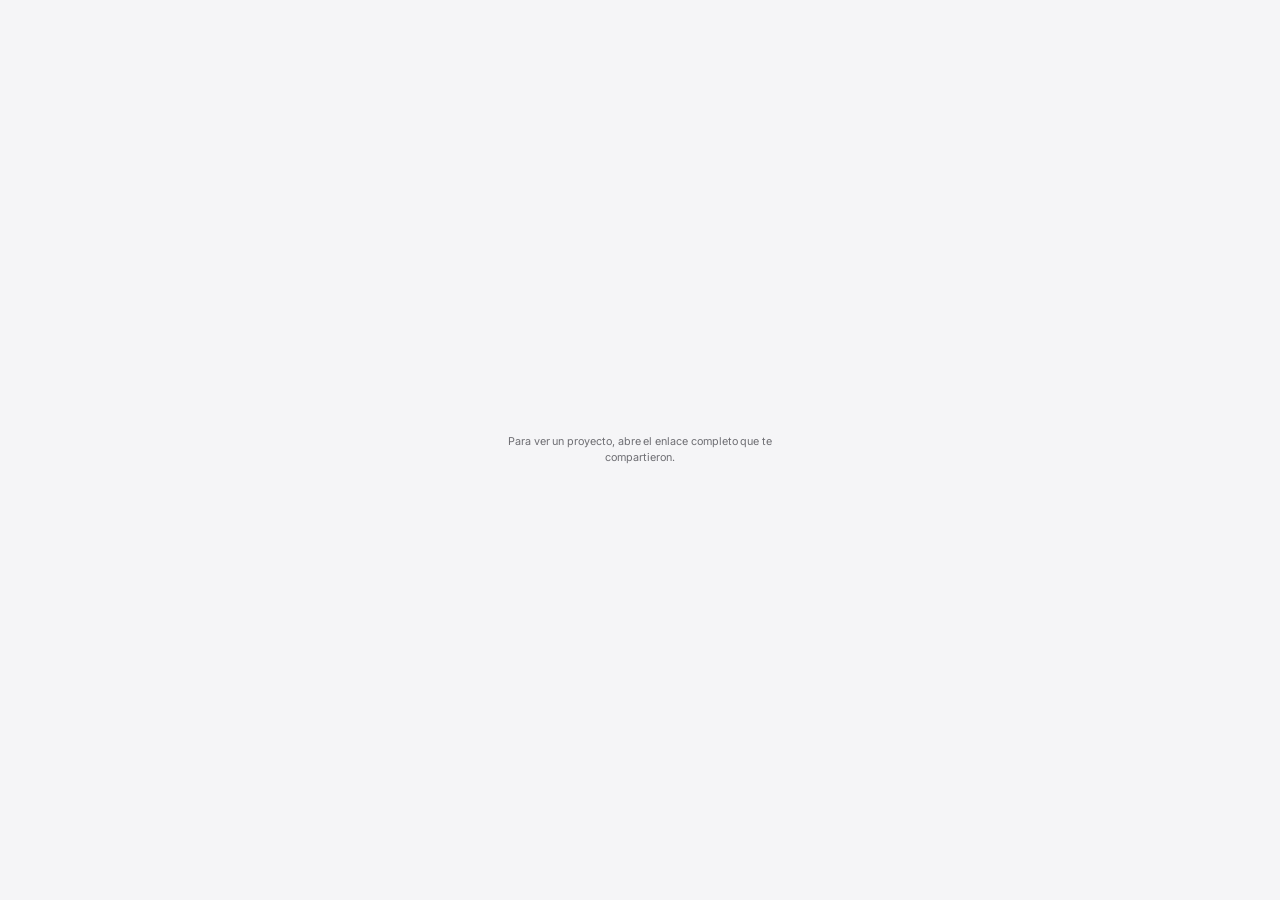
<file: index.html>
<!doctype html>
<html lang="es-MX" data-app="visor">
  <head>
    <meta charset="UTF-8" />
    <meta name="viewport" content="width=device-width, initial-scale=1.0, viewport-fit=cover" />
    <meta name="robots" content="noindex, nofollow" />
    <meta name="referrer" content="no-referrer" />
    <title>Visor</title>
    <script type="module" crossorigin src="./assets/visor-BDWL21oi.js"></script>
    <link rel="modulepreload" crossorigin href="./assets/rolldown-runtime-hePW80VL.js">
    <link rel="modulepreload" crossorigin href="./assets/PlantaSvg-p57NzwbR.js">
    <link rel="modulepreload" crossorigin href="./assets/calculadora-yqbR-8fn.js">
    <link rel="modulepreload" crossorigin href="./assets/estado-Cl_adtgO.js">
    <link rel="stylesheet" crossorigin href="./assets/visor-DPJ-rYJP.css">
  </head>
  <body>
    <div id="root"></div>
  </body>
</html>
</file>
<file: assets/visor-DPJ-rYJP.css>
@font-face{font-family:Inter Variable;font-style:normal;font-display:swap;font-weight:100 900;src:url(./inter-cyrillic-ext-opsz-normal-CfYZpDVp.woff2)format("woff2-variations");unicode-range:U+460-52F,U+1C80-1C8A,U+20B4,U+2DE0-2DFF,U+A640-A69F,U+FE2E-FE2F}@font-face{font-family:Inter Variable;font-style:normal;font-display:swap;font-weight:100 900;src:url(./inter-cyrillic-opsz-normal-BFQXbQ-f.woff2)format("woff2-variations");unicode-range:U+301,U+400-45F,U+490-491,U+4B0-4B1,U+2116}@font-face{font-family:Inter Variable;font-style:normal;font-display:swap;font-weight:100 900;src:url(./inter-greek-ext-opsz-normal-BmPQvyvo.woff2)format("woff2-variations");unicode-range:U+1F??}@font-face{font-family:Inter Variable;font-style:normal;font-display:swap;font-weight:100 900;src:url(./inter-greek-opsz-normal-BM0NlUE_.woff2)format("woff2-variations");unicode-range:U+370-377,U+37A-37F,U+384-38A,U+38C,U+38E-3A1,U+3A3-3FF}@font-face{font-family:Inter Variable;font-style:normal;font-display:swap;font-weight:100 900;src:url(./inter-vietnamese-opsz-normal-Ci9T9ieq.woff2)format("woff2-variations");unicode-range:U+102-103,U+110-111,U+128-129,U+168-169,U+1A0-1A1,U+1AF-1B0,U+300-301,U+303-304,U+308-309,U+323,U+329,U+1EA0-1EF9,U+20AB}@font-face{font-family:Inter Variable;font-style:normal;font-display:swap;font-weight:100 900;src:url(./inter-latin-ext-opsz-normal-DpK-iCPk.woff2)format("woff2-variations");unicode-range:U+100-2BA,U+2BD-2C5,U+2C7-2CC,U+2CE-2D7,U+2DD-2FF,U+304,U+308,U+329,U+1D00-1DBF,U+1E00-1E9F,U+1EF2-1EFF,U+2020,U+20A0-20AB,U+20AD-20C0,U+2113,U+2C60-2C7F,U+A720-A7FF}@font-face{font-family:Inter Variable;font-style:normal;font-display:swap;font-weight:100 900;src:url(./inter-latin-opsz-normal-BwkfbSeq.woff2)format("woff2-variations");unicode-range:U+??,U+131,U+152-153,U+2BB-2BC,U+2C6,U+2DA,U+2DC,U+304,U+308,U+329,U+2000-206F,U+20AC,U+2122,U+2191,U+2193,U+2212,U+2215,U+FEFF,U+FFFD}:root{--canvas:#f5f5f7;--panel:#fff;--panel-sunken:#fafafa;--fill:#e8e8ed;--ink:#1d1d1f;--ink-secondary:#6e6e73;--ink-tertiary:#86868b;--ink-segment:#636366;--ink-on-glass:#515154;--on-ink:#fff;--separator:#00000014;--hover:#0000000d;--glass-bg:#fffc;--glass-bg-solid:#fffffff5;--glass-filter:saturate(180%) blur(20px);--glass-border:#fff9;--focus-ring:#1d1d1f;--focus-ring-width:2px;--focus-ring-offset:2px;--focus-halo:#fff;--outline-3d:#141412;--outline-3d-halo:#fff;--viewport-bg:#f5f5f7;--volume-neutral:#e9e9e7;--context-grey:#e4e4e1;--cut-plane-3d:#8e8e93;--ghost-3d:#7c7c80;--floor-line-3d:#fff;--plan-hatch:#1d1d1f59;--plan-lindero:#86868b;--severity-high:#9a3412;--severity-medium:#8a5a00;--severity-low:#6e6e73;--status-over:#b3261e;--status-within:#1e7b34;--status-over-soft:#b3261e59;--meter-fill:#8e8e93;--series-grey-1:#3a3a3c;--series-grey-2:#8e8e93;--series-grey-3:#c7c7cc;--chart-grid:#0000000f;--chart-axis:#6e6e73;--radius-panel:1.125rem;--radius-glass:.875rem;--radius-segment:.5625rem;--radius-segment-pill:.4375rem;--radius-control:.5rem;--radius-pill:999px;--shadow-panel:0 0 0 1px #0000000a, 0 8px 28px #0000000f;--shadow-glass:0 0 0 1px #0000000a, 0 4px 16px #00000014;--shadow-control:0 1px 2px #0000001f, 0 0 0 .5px #0000000a;--shadow-sheet:0 0 0 1px #0000000f, 0 24px 64px #00000029;--space-1:.25rem;--space-2:.5rem;--space-3:.75rem;--space-4:1rem;--space-5:1.5rem;--space-6:2rem;--space-7:3rem;--space-8:4rem;--gutter:clamp(1rem, .5rem + .625vw, 1.5rem);--panel-pad:1rem;--side-panel-w:clamp(27.5rem, 21.25rem + 10vw, 30rem);--row-h:1.75rem;--font-sans:"Inter Variable", "Inter", system-ui, -apple-system, "Segoe UI", sans-serif;--text-hero:clamp(2.5rem, 1.5rem + 1.25vw, 3.5rem);--text-title:clamp(1.375rem, 1rem + .46875vw, 1.75rem);--text-headline:clamp(.9375rem, .8125rem + .15625vw, 1.0625rem);--text-body:clamp(.8125rem, .6875rem + .15625vw, .9375rem);--text-label:clamp(.75rem, .6875rem + .078125vw, .8125rem);--text-caption:clamp(.6875rem, .625rem + .078125vw, .75rem);--dur-fast:.12s;--dur:.2s;--dur-sheet:.35s;--ease:cubic-bezier(.2, 0, 0, 1);--ease-sheet:cubic-bezier(.32, .72, 0, 1);--option-1:#5b7fa6;--option-2:#b08a5a;--option-3:#7c9a7a;--option-4:#8f7fb0;--option-5:#a8706c;--option-6:#6f9aa0}*,:before,:after,::backdrop{--tw-border-spacing-x:0;--tw-border-spacing-y:0;--tw-translate-x:0;--tw-translate-y:0;--tw-rotate:0;--tw-skew-x:0;--tw-skew-y:0;--tw-scale-x:1;--tw-scale-y:1;--tw-pan-x: ;--tw-pan-y: ;--tw-pinch-zoom: ;--tw-scroll-snap-strictness:proximity;--tw-gradient-from-position: ;--tw-gradient-via-position: ;--tw-gradient-to-position: ;--tw-ordinal: ;--tw-slashed-zero: ;--tw-numeric-figure: ;--tw-numeric-spacing: ;--tw-numeric-fraction: ;--tw-ring-inset: ;--tw-ring-offset-width:0px;--tw-ring-offset-color:#fff;--tw-ring-color:#3b82f680;--tw-ring-offset-shadow:0 0 #0000;--tw-ring-shadow:0 0 #0000;--tw-shadow:0 0 #0000;--tw-shadow-colored:0 0 #0000;--tw-blur: ;--tw-brightness: ;--tw-contrast: ;--tw-grayscale: ;--tw-hue-rotate: ;--tw-invert: ;--tw-saturate: ;--tw-sepia: ;--tw-drop-shadow: ;--tw-backdrop-blur: ;--tw-backdrop-brightness: ;--tw-backdrop-contrast: ;--tw-backdrop-grayscale: ;--tw-backdrop-hue-rotate: ;--tw-backdrop-invert: ;--tw-backdrop-opacity: ;--tw-backdrop-saturate: ;--tw-backdrop-sepia: ;--tw-contain-size: ;--tw-contain-layout: ;--tw-contain-paint: ;--tw-contain-style: }*,:before,:after{box-sizing:border-box;border:0 solid #e5e7eb}:before,:after{--tw-content:""}html,:host{-webkit-text-size-adjust:100%;tab-size:4;line-height:1.5;font-family:var(--font-sans);font-feature-settings:normal;font-variation-settings:normal;-webkit-tap-highlight-color:transparent}body{line-height:inherit;margin:0}hr{height:0;color:inherit;border-top-width:1px}abbr:where([title]){-webkit-text-decoration:underline dotted;text-decoration:underline dotted}h1,h2,h3,h4,h5,h6{font-size:inherit;font-weight:inherit}a{color:inherit;-webkit-text-decoration:inherit;text-decoration:inherit}b,strong{font-weight:bolder}code,kbd,samp,pre{font-feature-settings:normal;font-variation-settings:normal;font-family:ui-monospace,SFMono-Regular,Menlo,Monaco,Consolas,Liberation Mono,Courier New,monospace;font-size:1em}small{font-size:80%}sub,sup{vertical-align:baseline;font-size:75%;line-height:0;position:relative}sub{bottom:-.25em}sup{top:-.5em}table{text-indent:0;border-color:inherit;border-collapse:collapse}button,input,optgroup,select,textarea{font-feature-settings:inherit;font-variation-settings:inherit;font-family:inherit;font-size:100%;font-weight:inherit;line-height:inherit;letter-spacing:inherit;color:inherit;margin:0;padding:0}button,select{text-transform:none}button,input:where([type=button]),input:where([type=reset]),input:where([type=submit]){-webkit-appearance:button;background-color:#0000;background-image:none}:-moz-focusring{outline:auto}:-moz-ui-invalid{box-shadow:none}progress{vertical-align:baseline}::-webkit-inner-spin-button{height:auto}::-webkit-outer-spin-button{height:auto}[type=search]{-webkit-appearance:textfield;outline-offset:-2px}::-webkit-search-decoration{-webkit-appearance:none}::-webkit-file-upload-button{-webkit-appearance:button;font:inherit}summary{display:list-item}blockquote,dl,dd,h1,h2,h3,h4,h5,h6,hr,figure,p,pre{margin:0}fieldset{margin:0;padding:0}legend{padding:0}ol,ul,menu{margin:0;padding:0;list-style:none}dialog{padding:0}textarea{resize:vertical}input::-moz-placeholder{opacity:1;color:#9ca3af}textarea::-moz-placeholder{opacity:1;color:#9ca3af}input::placeholder,textarea::placeholder{opacity:1;color:#9ca3af}button,[role=button]{cursor:pointer}:disabled{cursor:default}img,svg,video,canvas,audio,iframe,embed,object{vertical-align:middle;display:block}img,video{max-width:100%;height:auto}[hidden]:where(:not([hidden=until-found])){display:none}html{-webkit-text-size-adjust:100%;font-size:80%}@media (width<=767.98px),(height<=519.98px){html{font-size:100%}input,select,textarea{font-size:max(16px,1em)!important}}body{background:var(--canvas);color:var(--ink);font-family:var(--font-sans);font-size:var(--text-body);letter-spacing:-.005em;font-optical-sizing:auto;-webkit-font-smoothing:antialiased;text-rendering:optimizelegibility;margin:0;line-height:1.45}#root{min-height:100dvh}button{cursor:pointer;font:inherit;color:inherit;letter-spacing:inherit}button:disabled{cursor:not-allowed}.container{width:100%}@media (width>=640px){.container{max-width:640px}}@media (width>=768px){.container{max-width:768px}}@media (width>=880px){.container{max-width:880px}}@media (width>=1024px){.container{max-width:1024px}}@media (width>=1280px){.container{max-width:1280px}}@media (width>=1536px){.container{max-width:1536px}}.panel{background:var(--panel);border-radius:var(--radius-panel);box-shadow:var(--shadow-panel)}.glass{background:var(--glass-bg);-webkit-backdrop-filter:var(--glass-filter);backdrop-filter:var(--glass-filter);border:1px solid var(--glass-border);border-radius:var(--radius-glass);box-shadow:var(--shadow-glass)}@supports not ((-webkit-backdrop-filter:blur(1px)) or (backdrop-filter:blur(1px))){.glass{background:var(--glass-bg-solid)}}.label{color:var(--ink-secondary);font-size:var(--text-label);font-weight:500;line-height:1.35}.section-title{color:var(--ink);font-size:var(--text-headline);letter-spacing:-.01em;font-weight:600;line-height:1.3}.btn-secondary{border-radius:var(--radius-control);background:var(--fill);color:var(--ink);font-size:var(--text-label);padding:.375rem .75rem;font-weight:500}.btn-secondary:hover:not(:disabled){background:var(--hover);box-shadow:inset 0 0 0 1px var(--separator)}.range{appearance:none;cursor:pointer;background:0 0}.range::-webkit-slider-runnable-track{border-radius:var(--radius-pill);background:linear-gradient(to right, var(--meter-fill) 0 var(--pct,0%), var(--fill) var(--pct,0%) 100%);height:4px}.range::-moz-range-track{border-radius:var(--radius-pill);background:var(--fill);height:4px}.range::-moz-range-progress{border-radius:var(--radius-pill);background:var(--meter-fill);height:4px}.range::-webkit-slider-thumb{-webkit-appearance:none;background:var(--panel);width:16px;height:16px;box-shadow:var(--shadow-control), 0 0 0 .5px #0000001f;border-radius:50%;margin-top:-6px}.range::-moz-range-thumb{background:var(--panel);width:16px;height:16px;box-shadow:var(--shadow-control), 0 0 0 .5px #0000001f;border:0;border-radius:50%}.pressable{transition:transform var(--dur-fast) var(--ease), background-color var(--dur-fast) var(--ease), color var(--dur-fast) var(--ease), box-shadow var(--dur) var(--ease)}.pressable:active:not(:disabled){transform:scale(.97)}.sheet-in{animation:sheet-in var(--dur-sheet) var(--ease-sheet)}@keyframes sheet-in{0%{opacity:0;transform:translate(24px)}}.h-app{height:100dvh}.sheet-up{animation:sheet-up var(--dur-sheet) var(--ease-sheet)}@keyframes sheet-up{0%{opacity:0;transform:translateY(32px)}}@media (width<=767.98px),(height<=519.98px){.sheet-bottom{animation-name:sheet-up}}@keyframes plan-in{0%{clip-path:inset(0 100% 0 0)}to{clip-path:inset(0)}}.marca-destino{transform-box:fill-box;transform-origin:50%;animation:1s ease-out 3 forwards marca-destino}@keyframes marca-destino{0%{opacity:1;transform:scale(.4)}to{opacity:0;transform:scale(1.6)}}.sr-only{clip:rect(0, 0, 0, 0);white-space:nowrap;border-width:0;width:1px;height:1px;margin:-1px;padding:0;position:absolute;overflow:hidden}.pointer-events-none{pointer-events:none}.pointer-events-auto{pointer-events:auto}.\!visible{visibility:visible!important}.visible{visibility:visible}.invisible{visibility:hidden}.collapse{visibility:collapse}.static{position:static}.fixed{position:fixed}.absolute{position:absolute}.relative{position:relative}.sticky{position:sticky}.inset-0{inset:0}.inset-x-0{left:0;right:0}.inset-x-3{left:var(--space-3);right:var(--space-3)}.inset-y-0{top:0;bottom:0}.inset-y-3{top:var(--space-3);bottom:var(--space-3)}.inset-y-gutter{top:var(--gutter);bottom:var(--gutter)}.-bottom-2\.5{bottom:-.625rem}.-top-1{top:calc(var(--space-1) * -1)}.bottom-1\.5{bottom:.375rem}.bottom-4{bottom:var(--space-4)}.bottom-6{bottom:var(--space-6)}.bottom-8{bottom:var(--space-8)}.bottom-\[-0\.25rem\]{bottom:-.25rem}.bottom-\[4\.75rem\]{bottom:4.75rem}.bottom-full{bottom:100%}.left-0{left:0}.left-1\/2{left:50%}.left-3{left:var(--space-3)}.left-4{left:var(--space-4)}.right-0{right:0}.right-2{right:var(--space-2)}.right-3{right:var(--space-3)}.right-4{right:var(--space-4)}.right-6{right:var(--space-6)}.right-\[calc\(50\%-4rem\)\]{right:calc(50% - 4rem)}.right-gutter{right:var(--gutter)}.top-0{top:0}.top-1\/2{top:50%}.top-14{top:3.5rem}.top-2{top:var(--space-2)}.top-3{top:var(--space-3)}.top-4{top:var(--space-4)}.top-full{top:100%}.isolate{isolation:isolate}.z-10{z-index:10}.z-40{z-index:40}.z-50{z-index:50}.z-\[1\]{z-index:1}.z-\[2\]{z-index:2}.z-\[3\]{z-index:3}.z-\[59\]{z-index:59}.z-\[60\]{z-index:60}.z-\[70\]{z-index:70}.z-\[71\]{z-index:71}.z-\[80\]{z-index:80}.order-last{order:9999}.col-span-1{grid-column:span 1/span 1}.col-span-2{grid-column:span 2/span 2}.col-start-1{grid-column-start:1}.row-start-1{grid-row-start:1}.-mx-1{margin-left:calc(var(--space-1) * -1);margin-right:calc(var(--space-1) * -1)}.-my-1{margin-top:calc(var(--space-1) * -1);margin-bottom:calc(var(--space-1) * -1)}.mx-1{margin-left:var(--space-1);margin-right:var(--space-1)}.mx-2{margin-left:var(--space-2);margin-right:var(--space-2)}.mx-gutter{margin-left:var(--gutter);margin-right:var(--gutter)}.-mr-1{margin-right:calc(var(--space-1) * -1)}.-mt-0\.5{margin-top:-.125rem}.mb-1{margin-bottom:var(--space-1)}.mb-1\.5{margin-bottom:.375rem}.mb-2{margin-bottom:var(--space-2)}.mb-3{margin-bottom:var(--space-3)}.ml-1\.5{margin-left:.375rem}.ml-6{margin-left:var(--space-6)}.ml-auto{margin-left:auto}.mr-auto{margin-right:auto}.mt-0\.5{margin-top:.125rem}.mt-1{margin-top:var(--space-1)}.mt-1\.5{margin-top:.375rem}.mt-2{margin-top:var(--space-2)}.mt-3{margin-top:var(--space-3)}.mt-4{margin-top:var(--space-4)}.mt-5{margin-top:var(--space-5)}.mt-px{margin-top:1px}.block{display:block}.inline-block{display:inline-block}.inline{display:inline}.flex{display:flex}.table{display:table}.grid{display:grid}.inline-grid{display:inline-grid}.contents{display:contents}.hidden{display:none}.aspect-video{aspect-ratio:16/9}.size-2{width:var(--space-2);height:var(--space-2)}.size-6{width:var(--space-6);height:var(--space-6)}.size-8{width:var(--space-8);height:var(--space-8)}.h-1{height:var(--space-1)}.h-1\.5{height:.375rem}.h-11{height:2.75rem}.h-2{height:var(--space-2)}.h-2\.5{height:.625rem}.h-3{height:var(--space-3)}.h-3\.5{height:.875rem}.h-4{height:var(--space-4)}.h-5{height:var(--space-5)}.h-6{height:var(--space-6)}.h-7{height:var(--space-7)}.h-8{height:var(--space-8)}.h-9{height:2.25rem}.h-\[0\.3125rem\]{height:.3125rem}.h-\[1\.125rem\]{height:1.125rem}.h-\[1\.75rem\]{height:1.75rem}.h-\[2rem\]{height:2rem}.h-\[4\.5rem\]{height:4.5rem}.h-full{height:100%}.h-px{height:1px}.max-h-60{max-height:15rem}.max-h-72{max-height:18rem}.max-h-\[52rem\]{max-height:52rem}.max-h-\[calc\(100\%-2rem\)\]{max-height:calc(100% - 2rem)}.max-h-\[calc\(100\%-5rem\)\]{max-height:calc(100% - 5rem)}.max-h-\[calc\(100dvh-180px\)\]{max-height:calc(100dvh - 180px)}.max-h-\[calc\(100vh-6rem\)\]{max-height:calc(100vh - 6rem)}.max-h-full{max-height:100%}.min-h-0{min-height:0}.min-h-11{min-height:2.75rem}.min-h-7{min-height:var(--space-7)}.min-h-9{min-height:2.25rem}.min-h-screen{min-height:100vh}.w-0\.5{width:.125rem}.w-10{width:2.5rem}.w-11{width:2.75rem}.w-12{width:3rem}.w-2{width:var(--space-2)}.w-2\.5{width:.625rem}.w-20{width:5rem}.w-24{width:6rem}.w-28{width:7rem}.w-3{width:var(--space-3)}.w-3\.5{width:.875rem}.w-36{width:9rem}.w-4{width:var(--space-4)}.w-5{width:var(--space-5)}.w-6{width:var(--space-6)}.w-64{width:16rem}.w-7{width:var(--space-7)}.w-72{width:18rem}.w-8{width:var(--space-8)}.w-80{width:20rem}.w-9{width:2.25rem}.w-\[1\.125rem\]{width:1.125rem}.w-\[1\.75rem\]{width:1.75rem}.w-\[28rem\]{width:28rem}.w-\[2rem\]{width:2rem}.w-\[30\%\]{width:30%}.w-\[5\.5rem\]{width:5.5rem}.w-\[6\.5rem\]{width:6.5rem}.w-\[calc\(100\%\+0\.5rem\)\]{width:calc(100% + .5rem)}.w-\[min\(27\.5rem\,calc\(100\%-2rem\)\)\]{width:min(27.5rem,100% - 2rem)}.w-fit{width:fit-content}.w-full{width:100%}.w-max{width:max-content}.w-px{width:1px}.min-w-0{min-width:0}.min-w-\[14rem\]{min-width:14rem}.min-w-\[17rem\]{min-width:17rem}.min-w-\[4\.5rem\]{min-width:4.5rem}.min-w-\[9\.5rem\]{min-width:9.5rem}.max-w-6xl{max-width:72rem}.max-w-\[12rem\]{max-width:12rem}.max-w-\[28rem\]{max-width:28rem}.max-w-\[32rem\]{max-width:32rem}.max-w-\[40rem\]{max-width:40rem}.max-w-\[calc\(100\%-1\.5rem\)\]{max-width:calc(100% - 1.5rem)}.max-w-\[calc\(100\%-1rem\)\]{max-width:calc(100% - 1rem)}.max-w-\[calc\(100\%-3rem\)\]{max-width:calc(100% - 3rem)}.max-w-\[calc\(100vw-2rem\)\]{max-width:calc(100vw - 2rem)}.max-w-full{max-width:100%}.max-w-lg{max-width:32rem}.max-w-md{max-width:28rem}.max-w-sm{max-width:24rem}.flex-1{flex:1}.shrink-0{flex-shrink:0}.basis-full{flex-basis:100%}.table-fixed{table-layout:fixed}.border-separate{border-collapse:separate}.border-spacing-y-1{--tw-border-spacing-y:var(--space-1);border-spacing:var(--tw-border-spacing-x) var(--tw-border-spacing-y)}.-translate-x-1\/2{--tw-translate-x:-50%;transform:translate(var(--tw-translate-x), var(--tw-translate-y)) rotate(var(--tw-rotate)) skewX(var(--tw-skew-x)) skewY(var(--tw-skew-y)) scaleX(var(--tw-scale-x)) scaleY(var(--tw-scale-y))}.-translate-y-1\/2{--tw-translate-y:-50%;transform:translate(var(--tw-translate-x), var(--tw-translate-y)) rotate(var(--tw-rotate)) skewX(var(--tw-skew-x)) skewY(var(--tw-skew-y)) scaleX(var(--tw-scale-x)) scaleY(var(--tw-scale-y))}.-translate-y-full{--tw-translate-y:-100%;transform:translate(var(--tw-translate-x), var(--tw-translate-y)) rotate(var(--tw-rotate)) skewX(var(--tw-skew-x)) skewY(var(--tw-skew-y)) scaleX(var(--tw-scale-x)) scaleY(var(--tw-scale-y))}.rotate-180{--tw-rotate:180deg;transform:translate(var(--tw-translate-x), var(--tw-translate-y)) rotate(var(--tw-rotate)) skewX(var(--tw-skew-x)) skewY(var(--tw-skew-y)) scaleX(var(--tw-scale-x)) scaleY(var(--tw-scale-y))}.transform{transform:translate(var(--tw-translate-x), var(--tw-translate-y)) rotate(var(--tw-rotate)) skewX(var(--tw-skew-x)) skewY(var(--tw-skew-y)) scaleX(var(--tw-scale-x)) scaleY(var(--tw-scale-y))}.cursor-col-resize{cursor:col-resize}.cursor-default{cursor:default}.cursor-grab{cursor:grab}.cursor-pointer{cursor:pointer}.cursor-row-resize{cursor:row-resize}.touch-none{touch-action:none}.touch-pan-y{--tw-pan-y:pan-y;touch-action:var(--tw-pan-x) var(--tw-pan-y) var(--tw-pinch-zoom)}.select-none{-webkit-user-select:none;user-select:none}.resize-y{resize:vertical}.resize{resize:both}.list-none{list-style-type:none}.grid-cols-1{grid-template-columns:repeat(1,minmax(0,1fr))}.grid-cols-2{grid-template-columns:repeat(2,minmax(0,1fr))}.grid-cols-3{grid-template-columns:repeat(3,minmax(0,1fr))}.grid-cols-\[16rem_minmax\(0\,1fr\)\]{grid-template-columns:16rem minmax(0,1fr)}.grid-cols-\[minmax\(0\,1fr\)_auto_minmax\(0\,1fr\)\]{grid-template-columns:minmax(0,1fr) auto minmax(0,1fr)}.grid-cols-\[minmax\(18rem\,24rem\)_minmax\(0\,1fr\)\]{grid-template-columns:minmax(18rem,24rem) minmax(0,1fr)}.grid-cols-\[minmax\(9rem\,1\.1fr\)_repeat\(5\,minmax\(0\,1\.4fr\)\)\]{grid-template-columns:minmax(9rem,1.1fr) repeat(5,minmax(0,1.4fr))}.grid-rows-\[auto_auto_1fr\]{grid-template-rows:auto auto 1fr}.grid-rows-\[auto_auto_minmax\(0\,1fr\)\]{grid-template-rows:auto auto minmax(0,1fr)}.grid-rows-\[auto_minmax\(0\,1fr\)_auto\]{grid-template-rows:auto minmax(0,1fr) auto}.grid-rows-\[auto_minmax\(14rem\,1fr\)_auto_auto_auto\]{grid-template-rows:auto minmax(14rem,1fr) auto auto auto}.flex-row-reverse{flex-direction:row-reverse}.flex-col{flex-direction:column}.flex-wrap{flex-wrap:wrap}.place-items-center{place-items:center}.items-start{align-items:flex-start}.items-end{align-items:flex-end}.items-center{align-items:center}.items-baseline{align-items:baseline}.items-stretch{align-items:stretch}.justify-end{justify-content:flex-end}.justify-center{justify-content:center}.justify-between{justify-content:space-between}.gap-0\.5{gap:.125rem}.gap-1{gap:var(--space-1)}.gap-1\.5{gap:.375rem}.gap-2{gap:var(--space-2)}.gap-3{gap:var(--space-3)}.gap-4{gap:var(--space-4)}.gap-gutter{gap:var(--gutter)}.gap-x-2{-moz-column-gap:var(--space-2);column-gap:var(--space-2)}.gap-x-3{-moz-column-gap:var(--space-3);column-gap:var(--space-3)}.gap-x-4{-moz-column-gap:var(--space-4);column-gap:var(--space-4)}.gap-x-5{-moz-column-gap:var(--space-5);column-gap:var(--space-5)}.gap-y-0\.5{row-gap:.125rem}.gap-y-1{row-gap:var(--space-1)}.gap-y-2{row-gap:var(--space-2)}.gap-y-3{row-gap:var(--space-3)}.gap-y-4{row-gap:var(--space-4)}.space-y-0\.5>:not([hidden])~:not([hidden]){--tw-space-y-reverse:0;margin-top:calc(.125rem * calc(1 - var(--tw-space-y-reverse)));margin-bottom:calc(.125rem * var(--tw-space-y-reverse))}.space-y-1>:not([hidden])~:not([hidden]){--tw-space-y-reverse:0;margin-top:calc(var(--space-1) * calc(1 - var(--tw-space-y-reverse)));margin-bottom:calc(var(--space-1) * var(--tw-space-y-reverse))}.space-y-1\.5>:not([hidden])~:not([hidden]){--tw-space-y-reverse:0;margin-top:calc(.375rem * calc(1 - var(--tw-space-y-reverse)));margin-bottom:calc(.375rem * var(--tw-space-y-reverse))}.space-y-2>:not([hidden])~:not([hidden]){--tw-space-y-reverse:0;margin-top:calc(var(--space-2) * calc(1 - var(--tw-space-y-reverse)));margin-bottom:calc(var(--space-2) * var(--tw-space-y-reverse))}.space-y-2\.5>:not([hidden])~:not([hidden]){--tw-space-y-reverse:0;margin-top:calc(.625rem * calc(1 - var(--tw-space-y-reverse)));margin-bottom:calc(.625rem * var(--tw-space-y-reverse))}.space-y-3>:not([hidden])~:not([hidden]){--tw-space-y-reverse:0;margin-top:calc(var(--space-3) * calc(1 - var(--tw-space-y-reverse)));margin-bottom:calc(var(--space-3) * var(--tw-space-y-reverse))}.space-y-4>:not([hidden])~:not([hidden]){--tw-space-y-reverse:0;margin-top:calc(var(--space-4) * calc(1 - var(--tw-space-y-reverse)));margin-bottom:calc(var(--space-4) * var(--tw-space-y-reverse))}.space-y-5>:not([hidden])~:not([hidden]){--tw-space-y-reverse:0;margin-top:calc(var(--space-5) * calc(1 - var(--tw-space-y-reverse)));margin-bottom:calc(var(--space-5) * var(--tw-space-y-reverse))}.space-y-6>:not([hidden])~:not([hidden]){--tw-space-y-reverse:0;margin-top:calc(var(--space-6) * calc(1 - var(--tw-space-y-reverse)));margin-bottom:calc(var(--space-6) * var(--tw-space-y-reverse))}.divide-y>:not([hidden])~:not([hidden]){--tw-divide-y-reverse:0;border-top-width:calc(1px * calc(1 - var(--tw-divide-y-reverse)));border-bottom-width:calc(1px * var(--tw-divide-y-reverse))}.divide-separator>:not([hidden])~:not([hidden]){border-color:var(--separator)}.self-start{align-self:flex-start}.self-end{align-self:flex-end}.self-center{align-self:center}.overflow-hidden{overflow:hidden}.overflow-x-auto{overflow-x:auto}.overflow-y-auto{overflow-y:auto}.overscroll-contain{overscroll-behavior:contain}.truncate{text-overflow:ellipsis;white-space:nowrap;overflow:hidden}.whitespace-nowrap{white-space:nowrap}.whitespace-pre{white-space:pre}.break-words{overflow-wrap:break-word}.rounded-\[3px\]{border-radius:3px}.rounded-\[4px\]{border-radius:4px}.rounded-control{border-radius:var(--radius-control)}.rounded-panel{border-radius:var(--radius-panel)}.rounded-pill{border-radius:var(--radius-pill)}.rounded-segment{border-radius:var(--radius-segment)}.rounded-segment-pill{border-radius:var(--radius-segment-pill)}.border{border-width:1px}.border-0{border-width:0}.border-b{border-bottom-width:1px}.border-t{border-top-width:1px}.border-ink{border-color:var(--ink)}.border-separator{border-color:var(--separator)}.bg-\[var\(--glass-bg-solid\)\]{background-color:var(--glass-bg-solid)}.bg-black{--tw-bg-opacity:1;background-color:rgb(0 0 0/var(--tw-bg-opacity,1))}.bg-black\/20{background-color:#0003}.bg-black\/30{background-color:#0000004d}.bg-black\/70{background-color:#000000b3}.bg-canvas{background-color:var(--canvas)}.bg-fill{background-color:var(--fill)}.bg-ink{background-color:var(--ink)}.bg-panel{background-color:var(--panel)}.bg-panel-sunken{background-color:var(--panel-sunken)}.bg-separator{background-color:var(--separator)}.bg-transparent{background-color:#0000}.bg-white\/10{background-color:#ffffff1a}.bg-white\/30{background-color:#ffffff4d}.object-cover{-o-object-fit:cover;object-fit:cover}.p-0{padding:0}.p-0\.5{padding:.125rem}.p-1{padding:var(--space-1)}.p-1\.5{padding:.375rem}.p-2{padding:var(--space-2)}.p-3{padding:var(--space-3)}.p-4{padding:var(--space-4)}.p-6{padding:var(--space-6)}.p-gutter{padding:var(--gutter)}.p-panel-pad{padding:var(--panel-pad)}.px-1{padding-left:var(--space-1);padding-right:var(--space-1)}.px-1\.5{padding-left:.375rem;padding-right:.375rem}.px-2{padding-left:var(--space-2);padding-right:var(--space-2)}.px-2\.5{padding-left:.625rem;padding-right:.625rem}.px-3{padding-left:var(--space-3);padding-right:var(--space-3)}.px-4{padding-left:var(--space-4);padding-right:var(--space-4)}.px-gutter{padding-left:var(--gutter);padding-right:var(--gutter)}.px-panel-pad{padding-left:var(--panel-pad);padding-right:var(--panel-pad)}.py-0\.5{padding-top:.125rem;padding-bottom:.125rem}.py-1{padding-top:var(--space-1);padding-bottom:var(--space-1)}.py-1\.5{padding-top:.375rem;padding-bottom:.375rem}.py-2{padding-top:var(--space-2);padding-bottom:var(--space-2)}.py-2\.5{padding-top:.625rem;padding-bottom:.625rem}.py-3{padding-top:var(--space-3);padding-bottom:var(--space-3)}.py-4{padding-top:var(--space-4);padding-bottom:var(--space-4)}.py-px{padding-top:1px;padding-bottom:1px}.pb-1{padding-bottom:var(--space-1)}.pb-2{padding-bottom:var(--space-2)}.pb-3{padding-bottom:var(--space-3)}.pb-4{padding-bottom:var(--space-4)}.pb-gutter{padding-bottom:var(--gutter)}.pb-panel-pad{padding-bottom:var(--panel-pad)}.pl-3{padding-left:var(--space-3)}.pl-4{padding-left:var(--space-4)}.pl-5{padding-left:var(--space-5)}.pr-1{padding-right:var(--space-1)}.pr-2{padding-right:var(--space-2)}.pr-3{padding-right:var(--space-3)}.pt-1{padding-top:var(--space-1)}.pt-2{padding-top:var(--space-2)}.pt-2\.5{padding-top:.625rem}.pt-3{padding-top:var(--space-3)}.pt-4{padding-top:var(--space-4)}.pt-6{padding-top:var(--space-6)}.pt-panel-pad{padding-top:var(--panel-pad)}.text-left{text-align:left}.text-center{text-align:center}.text-right{text-align:right}.font-sans{font-family:var(--font-sans)}.text-\[0\.5em\]{font-size:.5em}.text-\[11px\]{font-size:11px}.text-body{font-size:var(--text-body);letter-spacing:-.005em;line-height:1.45}.text-caption{font-size:var(--text-caption);letter-spacing:.01em;line-height:1.3}.text-headline{font-size:var(--text-headline);letter-spacing:-.01em;font-weight:600;line-height:1.3}.text-label{font-size:var(--text-label);font-weight:500;line-height:1.35}.text-title{font-size:var(--text-title);letter-spacing:-.02em;font-weight:600;line-height:1.1}.font-medium{font-weight:500}.font-normal{font-weight:400}.font-semibold{font-weight:600}.tabular-nums{--tw-numeric-spacing:tabular-nums;font-variant-numeric:var(--tw-ordinal) var(--tw-slashed-zero) var(--tw-numeric-figure) var(--tw-numeric-spacing) var(--tw-numeric-fraction)}.tracking-normal{letter-spacing:0}.text-ink{color:var(--ink)}.text-ink-glass{color:var(--ink-on-glass)}.text-ink-secondary{color:var(--ink-secondary)}.text-ink-segment{color:var(--ink-segment)}.text-on-ink{color:var(--on-ink)}.text-status-over{color:var(--status-over)}.text-white{--tw-text-opacity:1;color:rgb(255 255 255/var(--tw-text-opacity,1))}.text-white\/70{color:#ffffffb3}.text-white\/80{color:#fffc}.underline{text-decoration-line:underline}.line-through{text-decoration-line:line-through}.accent-\[color\:var\(--meter-fill\)\]{accent-color:var(--meter-fill)}.accent-current{accent-color:currentColor}.opacity-0{opacity:0}.opacity-100{opacity:1}.opacity-40{opacity:.4}.opacity-50{opacity:.5}.shadow-control{--tw-shadow:var(--shadow-control);--tw-shadow-colored:var(--shadow-control);box-shadow:var(--tw-ring-offset-shadow,0 0 #0000), var(--tw-ring-shadow,0 0 #0000), var(--tw-shadow)}.shadow-sheet{--tw-shadow:var(--shadow-sheet);--tw-shadow-colored:var(--shadow-sheet);box-shadow:var(--tw-ring-offset-shadow,0 0 #0000), var(--tw-ring-shadow,0 0 #0000), var(--tw-shadow)}.outline-none{outline-offset:2px;outline:2px solid #0000}.ring-1{--tw-ring-offset-shadow:var(--tw-ring-inset) 0 0 0 var(--tw-ring-offset-width) var(--tw-ring-offset-color);--tw-ring-shadow:var(--tw-ring-inset) 0 0 0 calc(1px + var(--tw-ring-offset-width)) var(--tw-ring-color);box-shadow:var(--tw-ring-offset-shadow), var(--tw-ring-shadow), var(--tw-shadow,0 0 #0000)}.ring-2{--tw-ring-offset-shadow:var(--tw-ring-inset) 0 0 0 var(--tw-ring-offset-width) var(--tw-ring-offset-color);--tw-ring-shadow:var(--tw-ring-inset) 0 0 0 calc(2px + var(--tw-ring-offset-width)) var(--tw-ring-color);box-shadow:var(--tw-ring-offset-shadow), var(--tw-ring-shadow), var(--tw-shadow,0 0 #0000)}.ring-\[color\:var\(--meter-fill\)\]{--tw-ring-color:var(--meter-fill)}.ring-status-over{--tw-ring-color:var(--status-over)}.ring-transparent{--tw-ring-color:transparent}.blur{--tw-blur:blur(8px);filter:var(--tw-blur) var(--tw-brightness) var(--tw-contrast) var(--tw-grayscale) var(--tw-hue-rotate) var(--tw-invert) var(--tw-saturate) var(--tw-sepia) var(--tw-drop-shadow)}.filter{filter:var(--tw-blur) var(--tw-brightness) var(--tw-contrast) var(--tw-grayscale) var(--tw-hue-rotate) var(--tw-invert) var(--tw-saturate) var(--tw-sepia) var(--tw-drop-shadow)}.transition-opacity{transition-property:opacity;transition-timing-function:var(--ease);transition-duration:var(--dur)}.transition-transform{transition-property:transform;transition-timing-function:var(--ease);transition-duration:var(--dur)}.duration-300{transition-duration:.3s}@media (prefers-reduced-motion:reduce){*,:before,:after{scroll-behavior:auto!important;transition-duration:.01ms!important;animation-duration:.01ms!important;animation-iteration-count:1!important}}@media (hover:hover){.info-quiet{opacity:0;transition:opacity var(--dur-fast) var(--ease)}.group:hover .info-quiet,.group:focus-within .info-quiet,.info-quiet[aria-expanded=true]{opacity:1}}:focus-visible{outline:var(--focus-ring-width) solid var(--focus-ring);outline-offset:var(--focus-ring-offset);box-shadow:0 0 0 4px var(--focus-halo)}path[data-masa-id]:focus-visible{box-shadow:none;filter:brightness(.9) drop-shadow(0 0 1px var(--focus-ring));outline:none}[data-alt] [data-copiable]{cursor:copy!important}@media (width<=767.98px),(height<=519.98px){.phone\:no-scrollbar{scrollbar-width:none}.phone\:no-scrollbar::-webkit-scrollbar{display:none}.phone\:fade-right{-webkit-mask-image:linear-gradient(90deg,#000 calc(100% - 2.5rem),#0000);mask-image:linear-gradient(90deg,#000 calc(100% - 2.5rem),#0000)}}.placeholder\:text-ink-tertiary::placeholder{color:var(--ink-tertiary)}.last\:border-b-0:last-child{border-bottom-width:0}.focus-within\:bg-hover:focus-within{background-color:var(--hover)}.hover\:bg-fill:hover{background-color:var(--fill)}.hover\:bg-hover:hover{background-color:var(--hover)}.hover\:bg-ink:hover{background-color:var(--ink)}.hover\:bg-white\/15:hover{background-color:#ffffff26}.hover\:text-ink:hover{color:var(--ink)}.hover\:ring-separator:hover{--tw-ring-color:var(--separator)}.focus\:bg-fill:focus{background-color:var(--fill)}.focus\:bg-hover:focus{background-color:var(--hover)}.focus-visible\:\[outline-offset\:calc\(var\(--focus-ring-width\)\*-1\)\]:focus-visible{outline-offset:calc(var(--focus-ring-width) * -1)}.active\:cursor-grabbing:active{cursor:grabbing}.disabled\:pointer-events-none:disabled{pointer-events:none}.disabled\:opacity-30:disabled{opacity:.3}.disabled\:opacity-40:disabled{opacity:.4}.disabled\:opacity-50:disabled{opacity:.5}.disabled\:hover\:bg-transparent:hover:disabled{background-color:#0000}.group:hover .group-hover\:bg-ink-tertiary,.group:focus-visible .group-focus-visible\:bg-ink-tertiary{background-color:var(--ink-tertiary)}@media (width>=1024px){.lg\:not-sr-only{clip:auto;white-space:normal;width:auto;height:auto;margin:0;padding:0;position:static;overflow:visible}.lg\:grid{display:grid}.lg\:hidden{display:none}.lg\:grid-cols-\[minmax\(0\,1\.3fr\)_minmax\(0\,1\.3fr\)_repeat\(4\,minmax\(0\,1fr\)\)\]{grid-template-columns:minmax(0,1.3fr) minmax(0,1.3fr) repeat(4,minmax(0,1fr))}.lg\:grid-cols-\[minmax\(9rem\,1\.1fr\)_repeat\(5\,minmax\(0\,1\.4fr\)\)\]{grid-template-columns:minmax(9rem,1.1fr) repeat(5,minmax(0,1.4fr))}.lg\:items-center{align-items:center}.lg\:divide-x>:not([hidden])~:not([hidden]){--tw-divide-x-reverse:0;border-right-width:calc(1px * var(--tw-divide-x-reverse));border-left-width:calc(1px * calc(1 - var(--tw-divide-x-reverse)))}.lg\:divide-separator>:not([hidden])~:not([hidden]){border-color:var(--separator)}}@media (width>=1280px){.xl\:text-\[2\.25rem\]{font-size:2.25rem}.xl\:leading-\[1\.05\]{line-height:1.05}}@media (width>=880px){.panel\:relative{position:relative}.panel\:block{display:block}.panel\:hidden{display:none}.panel\:w-auto{width:auto}.panel\:grid-cols-\[1fr_var\(--side-panel-w\)\]{grid-template-columns:1fr var(--side-panel-w)}.panel\:pt-0{padding-top:0}.panel\:shadow-panel{--tw-shadow:var(--tw-shadow-colored);--tw-shadow-colored:var(--shadow-panel);box-shadow:var(--tw-ring-offset-shadow,0 0 #0000), var(--tw-ring-shadow,0 0 #0000), var(--tw-shadow);--tw-shadow-color:var(--panel)}}@media (width<=767.98px),(height<=519.98px){.phone\:sr-only{clip:rect(0, 0, 0, 0);white-space:nowrap;border-width:0;width:1px;height:1px;margin:-1px;padding:0;position:absolute;overflow:hidden}.phone\:fixed{position:fixed}.phone\:inset-x-0{left:0;right:0}.phone\:bottom-0{bottom:0}.phone\:bottom-3{bottom:var(--space-3)}.phone\:bottom-8{bottom:var(--space-8)}.phone\:bottom-\[calc\(1\.25rem\+env\(safe-area-inset-bottom\)\)\]{bottom:calc(1.25rem + env(safe-area-inset-bottom))}.phone\:bottom-\[calc\(5rem\+env\(safe-area-inset-bottom\)\)\]{bottom:calc(5rem + env(safe-area-inset-bottom))}.phone\:left-3{left:var(--space-3)}.phone\:right-2{right:var(--space-2)}.phone\:right-3{right:var(--space-3)}.phone\:right-\[4rem\]{right:4rem}.phone\:top-1{top:var(--space-1)}.phone\:top-3{top:var(--space-3)}.phone\:top-auto{top:auto}.phone\:col-span-2{grid-column:span 2/span 2}.phone\:-my-2{margin-top:calc(var(--space-2) * -1);margin-bottom:calc(var(--space-2) * -1)}.phone\:mx-auto{margin-left:auto;margin-right:auto}.phone\:mx-gutter{margin-left:var(--gutter);margin-right:var(--gutter)}.phone\:-mr-2{margin-right:calc(var(--space-2) * -1)}.phone\:block{display:block}.phone\:flex{display:flex}.phone\:grid{display:grid}.phone\:hidden{display:none}.phone\:size-11{width:2.75rem;height:2.75rem}.phone\:h-10{height:2.5rem}.phone\:h-11{height:2.75rem}.phone\:h-\[80dvh\]{height:80dvh}.phone\:h-\[85dvh\]{height:85dvh}.phone\:max-h-\[45dvh\]{max-height:45dvh}.phone\:min-h-10{min-height:2.5rem}.phone\:min-h-11{min-height:2.75rem}.phone\:w-10{width:2.5rem}.phone\:w-11{width:2.75rem}.phone\:w-\[max\(11rem\,34\%\)\]{width:max(11rem,34%)}.phone\:w-auto{width:auto}.phone\:w-max{width:max-content}.phone\:max-w-\[calc\(100\%-1\.5rem\)\]{max-width:calc(100% - 1.5rem)}.phone\:shrink-0{flex-shrink:0}.phone\:snap-x{scroll-snap-type:x var(--tw-scroll-snap-strictness)}.phone\:snap-mandatory{--tw-scroll-snap-strictness:mandatory}.phone\:snap-start{scroll-snap-align:start}.phone\:grid-cols-1{grid-template-columns:repeat(1,minmax(0,1fr))}.phone\:items-center{align-items:center}.phone\:gap-1\.5{gap:.375rem}.phone\:gap-2{gap:var(--space-2)}.phone\:space-y-3>:not([hidden])~:not([hidden]){--tw-space-y-reverse:0;margin-top:calc(var(--space-3) * calc(1 - var(--tw-space-y-reverse)));margin-bottom:calc(var(--space-3) * var(--tw-space-y-reverse))}.phone\:divide-x>:not([hidden])~:not([hidden]){--tw-divide-x-reverse:0;border-right-width:calc(1px * var(--tw-divide-x-reverse));border-left-width:calc(1px * calc(1 - var(--tw-divide-x-reverse)))}.phone\:divide-separator>:not([hidden])~:not([hidden]){border-color:var(--separator)}.phone\:overflow-x-auto{overflow-x:auto}.phone\:overflow-y-auto{overflow-y:auto}.phone\:rounded-pill{border-radius:var(--radius-pill)}.phone\:rounded-b-\[0px\]{border-bottom-right-radius:0;border-bottom-left-radius:0}.phone\:px-5{padding-left:var(--space-5);padding-right:var(--space-5)}.phone\:py-2\.5{padding-top:.625rem;padding-bottom:.625rem}.phone\:pb-\[env\(safe-area-inset-bottom\)\]{padding-bottom:env(safe-area-inset-bottom)}.phone\:pr-6{padding-right:var(--space-6)}.phone\:pt-7{padding-top:var(--space-7)}}.\[\&\:focus\:not\(\:focus-visible\)\]\:outline-none:focus:not(:focus-visible){outline-offset:2px;outline:2px solid #0000}.\[\&\>\*\]\:shrink-0>*{flex-shrink:0}.\[\&\>div\]\:\!touch-pan-y>div{--tw-pan-y:pan-y!important;touch-action:var(--tw-pan-x) var(--tw-pan-y) var(--tw-pinch-zoom)!important}
</file>
